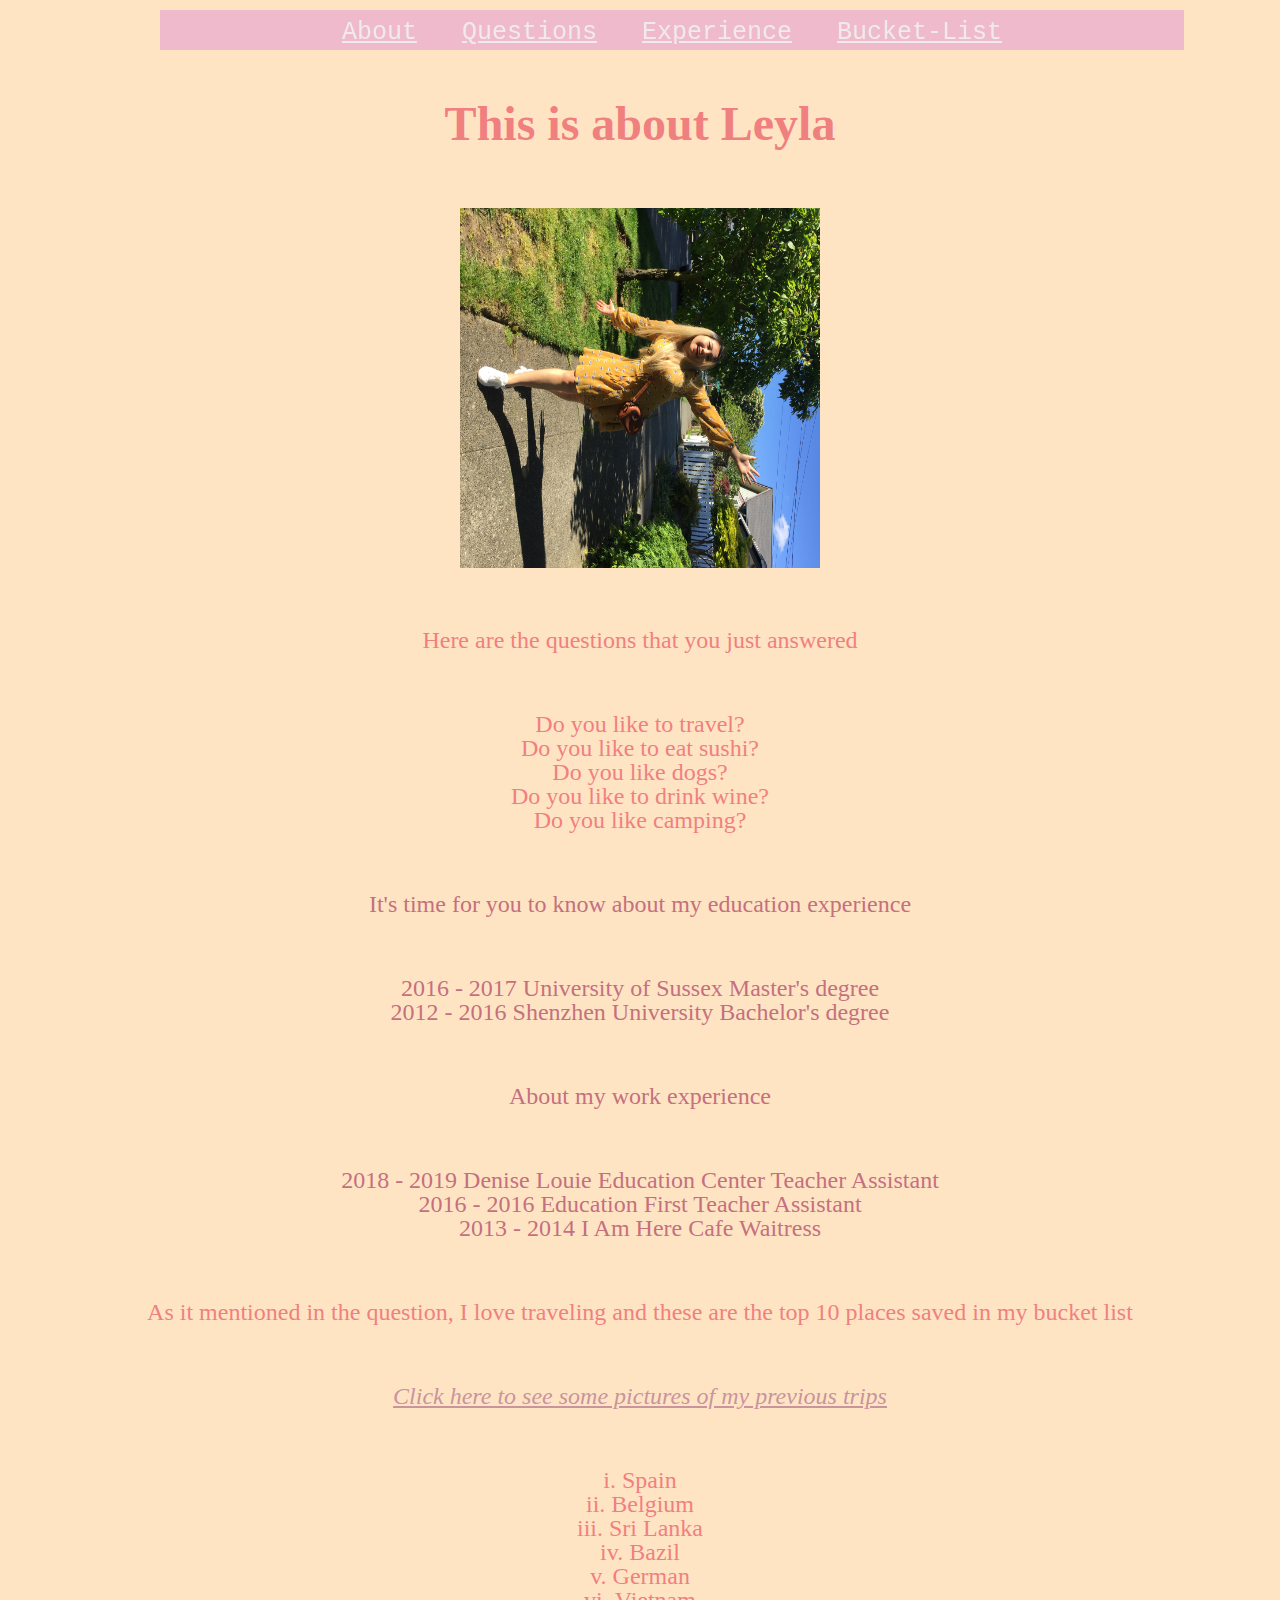
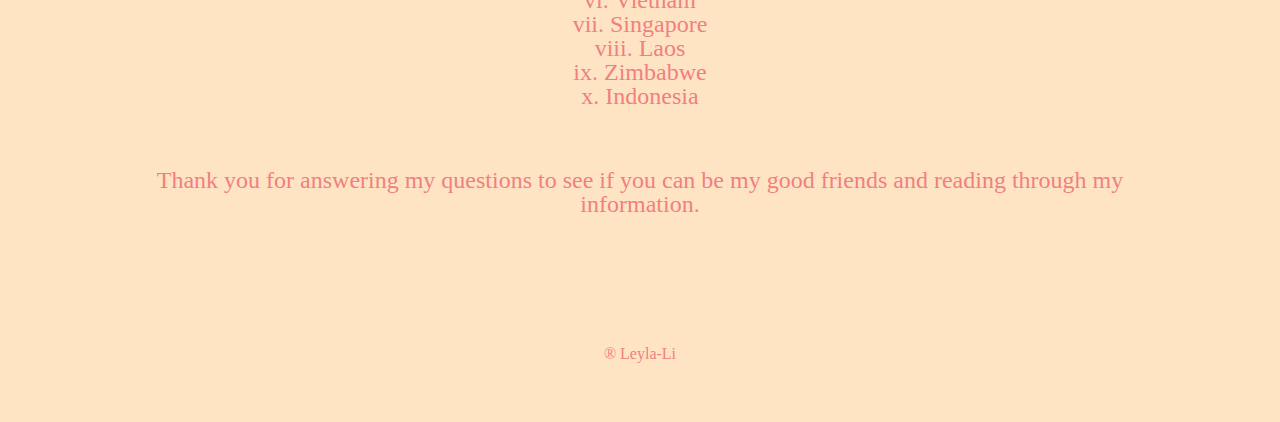
<file: index.html>
<DOCTYPE! html>
<html>
    <head>
        <title>About Me</title>
        <link rel="stylesheet" href="style/reset.css">
        <link rel="stylesheet" href="style/style.css">   
    </head>
    
    <body>
        <header>
            <h1>This is about Leyla</h1>
        </header>

        <nav>
            <ul>
            <li><a href=#about>About</a></li>
            <li><a href=#questions>Questions</a></li>
            <li><a href=#experience>Experience</a></li>
            <li><a href=#bucket-list>Bucket-List</a></li>
        </nav>    

        <main>
            <div id='about' class='leyla-pic'>
                <img src='./img/leyla-picture.JPG' alt='a picture of leyla' width=30% height=40%>
            </div>

            <div id='questions'>
                <p>Here are the questions that you just answered</p>
                <ul>
                    <li>Do you like to travel?</li>
                    <li>Do you like to eat sushi?</li>
                    <li>Do you like dogs?</li>
                    <li>Do you like to drink wine?</li>
                    <li>Do you like camping?</li>
                </ul> 
            </div>
            
            <div id='experience'>
            <div class='education'>
                <p>It's time for you to know about my education experience</p>
                <ul>
                    <li>2016 - 2017    University of Sussex        Master's degree</li>
                    <li>2012 - 2016    Shenzhen University         Bachelor's degree</li>
                </ul>
            </div>    

            <div class='job'>
                <p>About my work experience</p>
                <ul>
                    <li>2018 - 2019    Denise Louie Education Center        Teacher Assistant</li>
                    <li>2016 - 2016    Education First                      Teacher Assistant</li>
                    <li>2013 - 2014    I Am Here Cafe                       Waitress</li>
                </ul>
            </div>  
            </div> 
            
            <div id='bucket-list' class='palces'>
                <p>As it mentioned in the question, I love traveling and these are the top 10 places saved in my bucket list</p>
                <div class='to-gallery'>
                    <p><a href="./travel-gallery.html">Click here to see some pictures of my previous trips</a></p>
                </div>
               
                <div>    
                <ol>
                    <li>Spain</li>
                    <li>Belgium</li>
                    <li>Sri Lanka</li>
                    <li>Bazil</li>
                    <li>German</li>
                    <li>Vietnam</li>
                    <li>Singapore</li>
                    <li>Laos</li>
                    <li>Zimbabwe</li>
                    <li>Indonesia</li>
                </ol>  
                </div> 
                <p>Thank you for answering my questions to see if you can be my good friends and reading through my information.</p> 
            </div>    
            
        </main>

        
        <footer> 
            <p>&reg Leyla-Li</p>
            
            
        </footer> 
        
             

    </body> 

</html>
</file>
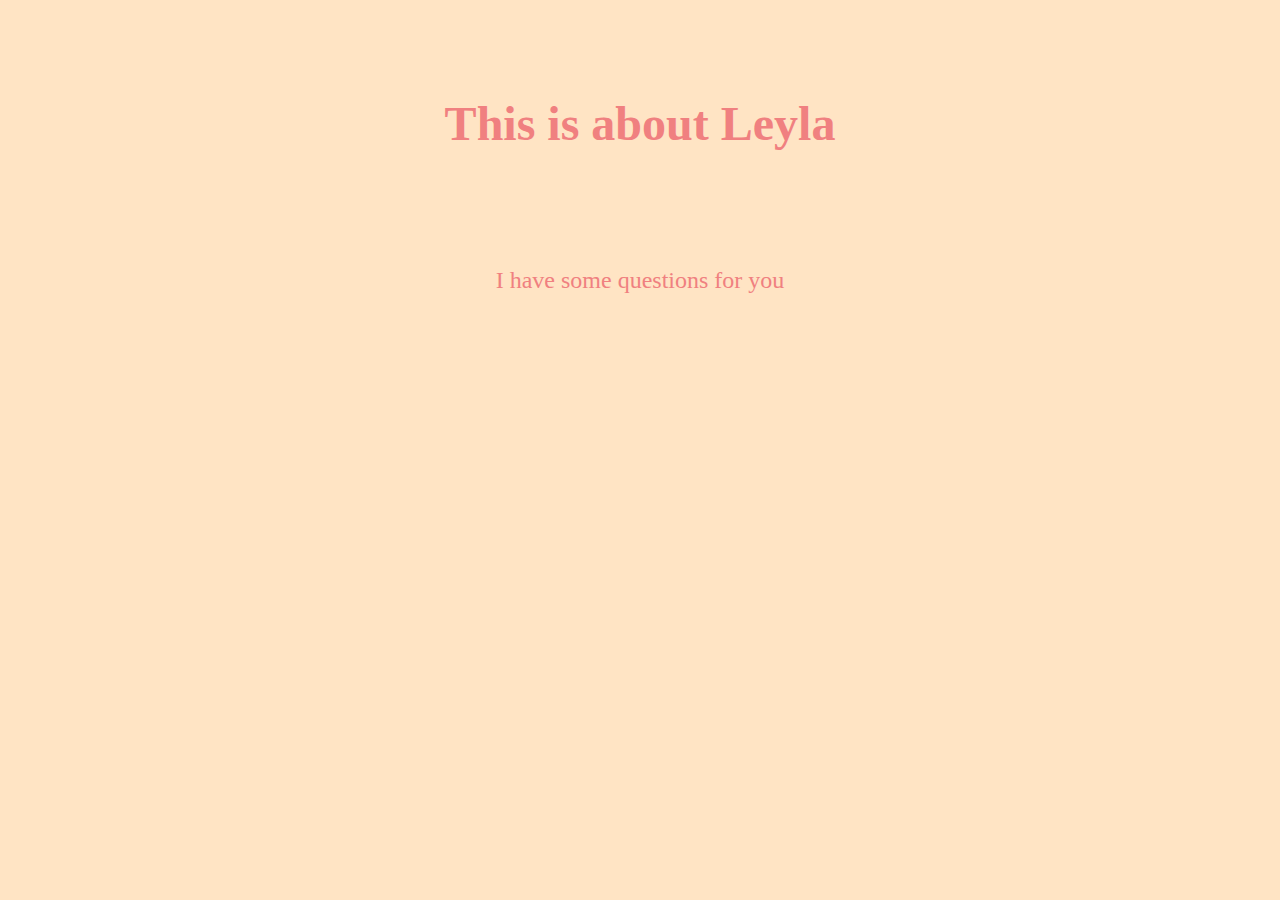
<file: aboutMe.html>
<DOCTYPE! html>
<html>
    <head>
        <title>About Me</title>
        <link rel="stylesheet" href="style/reset.css">
        <link rel="stylesheet" href="style/style.css">   
    </head>
    
    <body>
        <header>
            <h1>This is about Leyla</h1>
        </header>

        <main>
            <p>I have some questions for you</p>
            <ul>
                <li></li>
                <li></li>
                <li></li>
                <li></li>
                <li></li>
            </ul>    
        </main>

        <footer> 

        </footer> 
        <script src="js/app.js"></script>     

    </body> 

</html>
</file>
<file: style/style.css>
/* my color platte: 9CE7DD(BLUE) FFE1AC(YELLOW) FDABB3(PINK) E5E6E5(GREY) BCAAA2 (BROWNISH) WHITE
*/



body{
    background-color: bisque;
    color: lightcoral;
    text-align: center;
}


nav{
    color:white;
    background-color: rgb(229, 158, 209, 60%);
    font-family:'Courier New', Courier, monospace;
    font-size:25px;
    font-weight: 3px;
    height:40px;
    display: block;
    position:fixed;
    top:0px;
    width:80%;
    text-align: center;
    margin:10px;
    left:150px;
    z-index: 10;
}

nav>ul{
    margin-top: 10px;
}

nav>ul>li{
    display:inline;
    padding:15px;
    
}

nav>ul>li>a:link{
    color:rgb(241, 234, 235);
}

nav>ul>li>a:visited{
    color:rgb(201, 150, 133);
}

nav>ul>li>a:hover{
    text-decoration: underline;
    color:rgb(216, 166, 146);
}

nav>ul>li>a:active{
    color:palevioletred;
}

header{
    margin-top:80px;
}

h1{
    font-size: 3em;
    font-family: serif, cursive;
    font-weight: bold;
    padding: 20px;
    
}

main{
    font-size: 1.5em;
    font-family: cursive, serif;
    padding: 10px;
    margin: 30px;
    
}

.leyla-pic{
    transform: rotate(90deg);
    border-style:ridge;
    border-color: aliceblue;
}

p{
    margin: 60px;
}

.job{
    color:rgb(196, 112, 126);
}

.education{
    color:rgb(196, 112, 126); 
}

div.to-gallery{
    color:rgb(201, 148, 157);
    font-style: italic;
    cursor: pointer;
}

div.to-gallery>p>a:link{
    color:rgb(201, 148, 157);
}

div.to-gallery>p>a:visited{
    color:darksalmon;
}

div.to-gallery>p>a:hover{
    font-size: 1.5em;
    color:lightsalmon;
}

div.to-gallery>p>a:active{
    color:palevioletred;
}

ol{
    list-style: lower-roman;
    list-style-position: inside;
}
</file>
